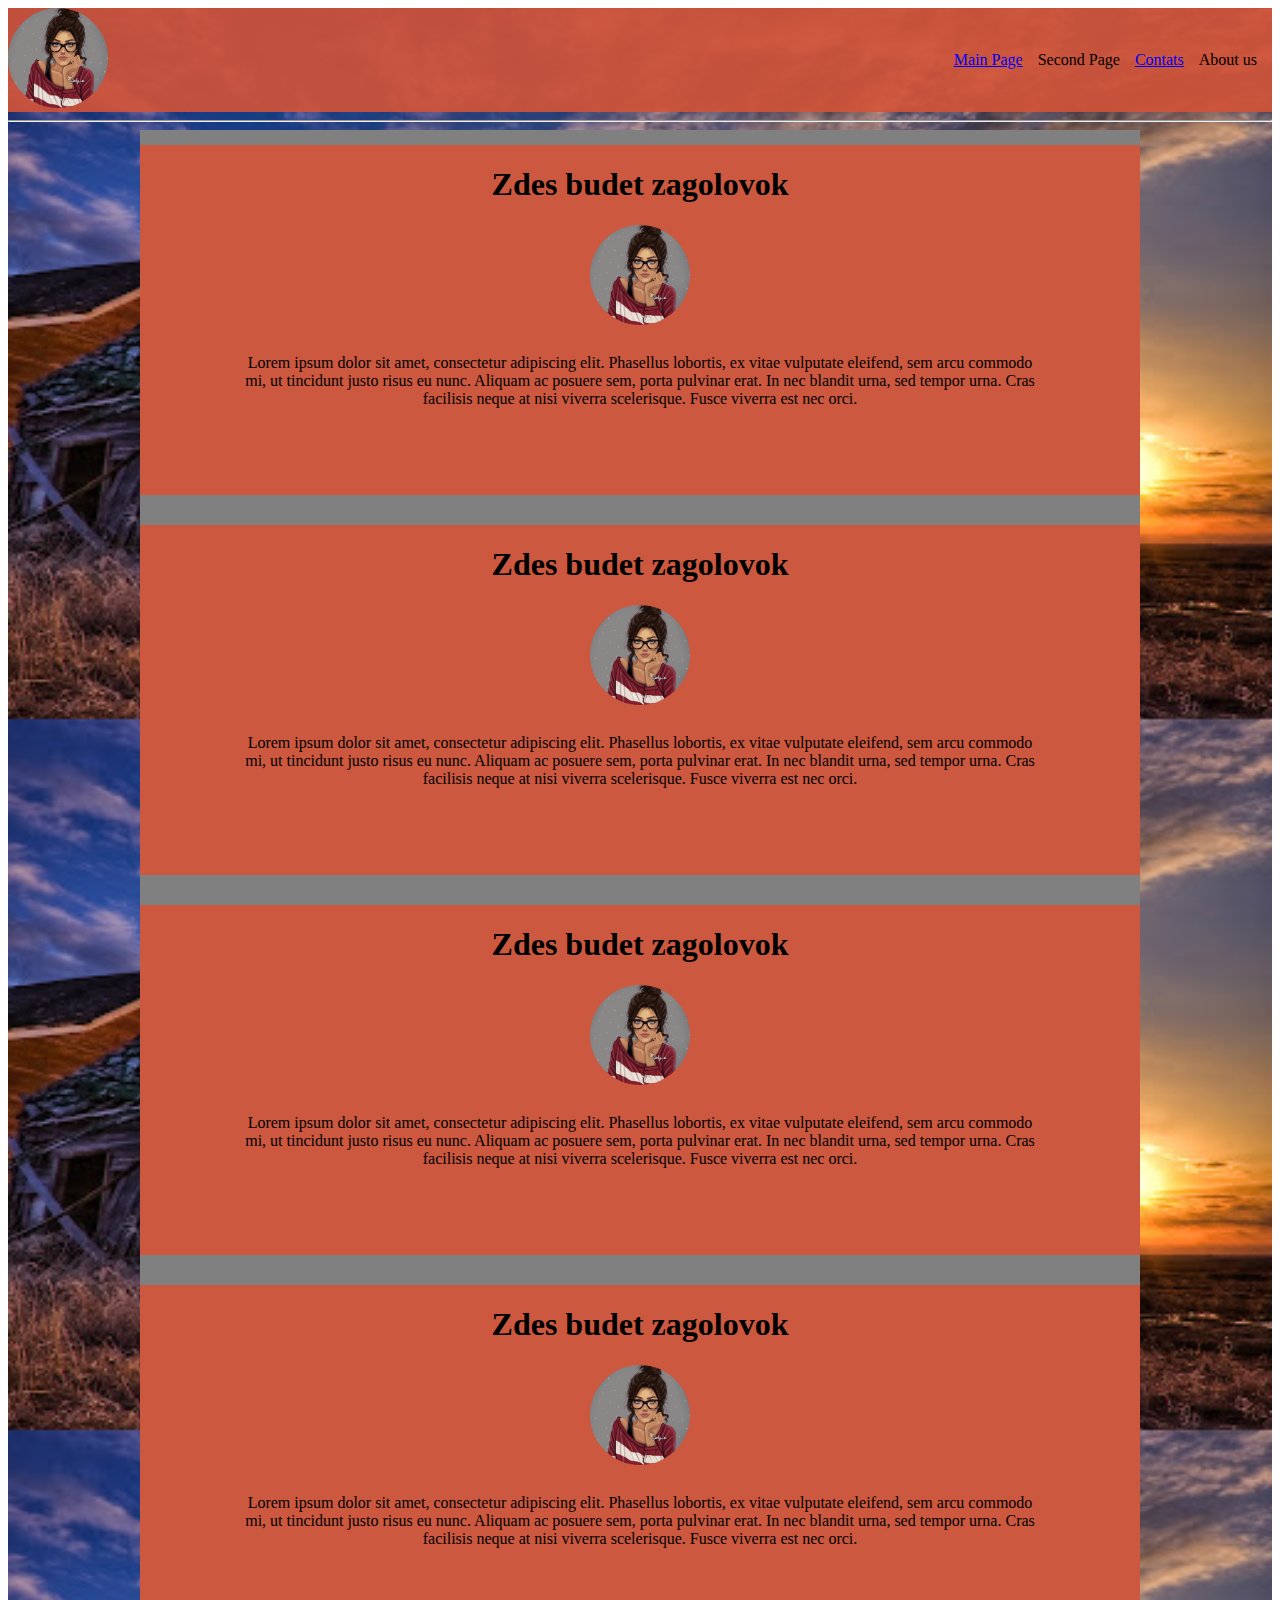
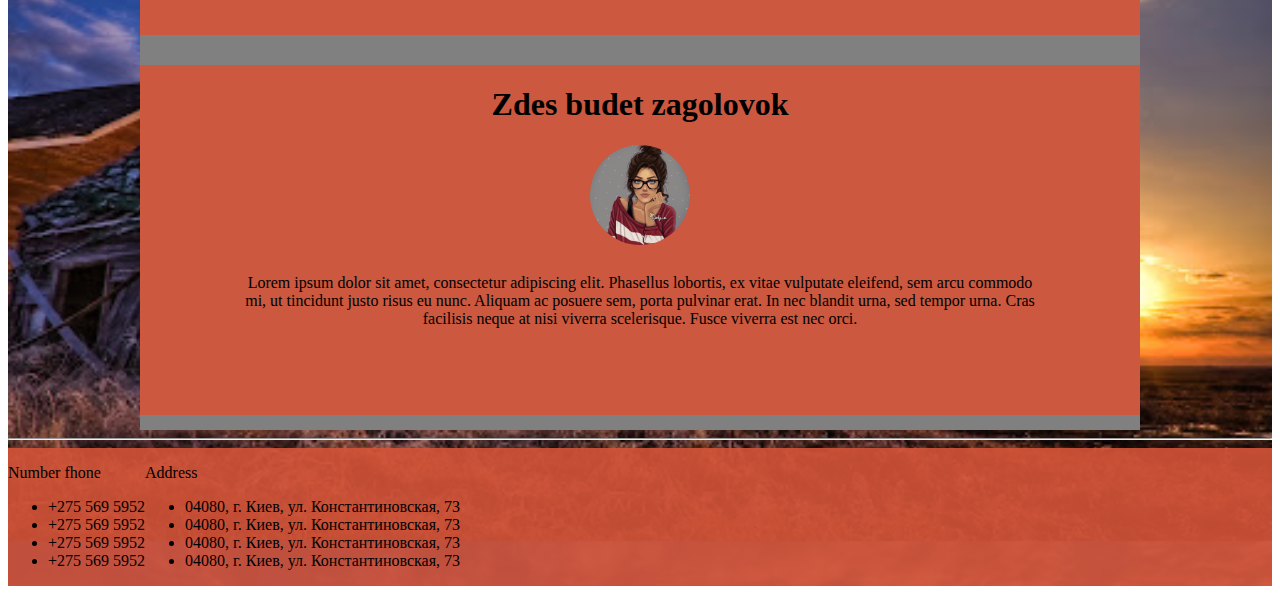
<file: VacikSite/index.html>
<!DOCTYPE html>
<html>
<head>
	<title>Lenochka</title>
	<link rel="stylesheet" type="text/css" href="style.css">
</head>
<body>

	<div class="wrapper">


		<header>
			
			<div class="logo">
				<img src="assets/logo.jpg">
			</div>

			<div class="menu">
				<ul class="menu-block">

					<li><a href="https://www.youtube.com/watch?v=n9uCgUzfeRQ">Main Page</a></li>
					<li>Second Page</li>
					<li><a href="contacts.html">Contats</a></li>
					<li>About us</li>
				</ul>
			</div>

		</header>

		<hr> 

		<div class="post-section">

			<div class="post-block post1">
				<h1>Zdes budet zagolovok</h1>
				<img src="assets/logo.jpg">

				<div class="post-text-block">
					<p class="post-text">
						Lorem ipsum dolor sit amet, consectetur adipiscing elit. Phasellus lobortis, ex vitae vulputate eleifend, sem arcu commodo mi, ut tincidunt justo risus eu nunc. Aliquam ac posuere sem, porta pulvinar erat. In nec blandit urna, sed tempor urna. Cras facilisis neque at nisi viverra scelerisque. Fusce viverra est nec orci.
					</p>	
				</div>
			</div> <!-- post-block -->

			<div class="post-block post2">
				<h1>Zdes budet zagolovok</h1>
				<img src="assets/logo.jpg">

				<div class="post-text-block">
					<p class="post-text">
						Lorem ipsum dolor sit amet, consectetur adipiscing elit. Phasellus lobortis, ex vitae vulputate eleifend, sem arcu commodo mi, ut tincidunt justo risus eu nunc. Aliquam ac posuere sem, porta pulvinar erat. In nec blandit urna, sed tempor urna. Cras facilisis neque at nisi viverra scelerisque. Fusce viverra est nec orci.
					</p>	
				</div>
			</div> <!-- post-block -->
	
			<div class="post-block post3">
				<h1>Zdes budet zagolovok</h1>
				<img src="assets/logo.jpg">

				<div class="post-text-block">
					<p class="post-text">
						Lorem ipsum dolor sit amet, consectetur adipiscing elit. Phasellus lobortis, ex vitae vulputate eleifend, sem arcu commodo mi, ut tincidunt justo risus eu nunc. Aliquam ac posuere sem, porta pulvinar erat. In nec blandit urna, sed tempor urna. Cras facilisis neque at nisi viverra scelerisque. Fusce viverra est nec orci.
					</p>	
				</div>
			</div> <!-- post-block -->

	
			<div class="post-block post4">
				<h1>Zdes budet zagolovok</h1>
				<img src="assets/logo.jpg">

				<div class="post-text-block">
					<p class="post-text">
						Lorem ipsum dolor sit amet, consectetur adipiscing elit. Phasellus lobortis, ex vitae vulputate eleifend, sem arcu commodo mi, ut tincidunt justo risus eu nunc. Aliquam ac posuere sem, porta pulvinar erat. In nec blandit urna, sed tempor urna. Cras facilisis neque at nisi viverra scelerisque. Fusce viverra est nec orci.
					</p>	
				</div>
			</div> <!-- post-block -->

			<div class="post-block post5">
				<h1>Zdes budet zagolovok</h1>
				<img src="assets/logo.jpg">

				<div class="post-text-block">
					<p class="post-text">
						Lorem ipsum dolor sit amet, consectetur adipiscing elit. Phasellus lobortis, ex vitae vulputate eleifend, sem arcu commodo mi, ut tincidunt justo risus eu nunc. Aliquam ac posuere sem, porta pulvinar erat. In nec blandit urna, sed tempor urna. Cras facilisis neque at nisi viverra scelerisque. Fusce viverra est nec orci.
					</p>	
				</div>
			</div> <!-- post-block -->

		</div> <!-- post-section-->

	<hr>
	<footer>
		<div class="footer-phones">
			<p>Number fhone</p>
			<ul>
				<li>+275 569 5952</li>
				<li>+275 569 5952</li>
				<li>+275 569 5952</li>
				<li>+275 569 5952</li>
			</ul>
		</div>
		<div class="footer-address">
			<p>Address</p>
			<ul>
				<li>04080, г. Киев, ул. Константиновская, 73</li>
				<li>04080, г. Киев, ул. Константиновская, 73</li>
				<li>04080, г. Киев, ул. Константиновская, 73</li>
				<li>04080, г. Киев, ул. Константиновская, 73</li>
			</ul>
		</div>
	</footer>

	</div> <!-- wrapper -->
</body>
</html>
</file>
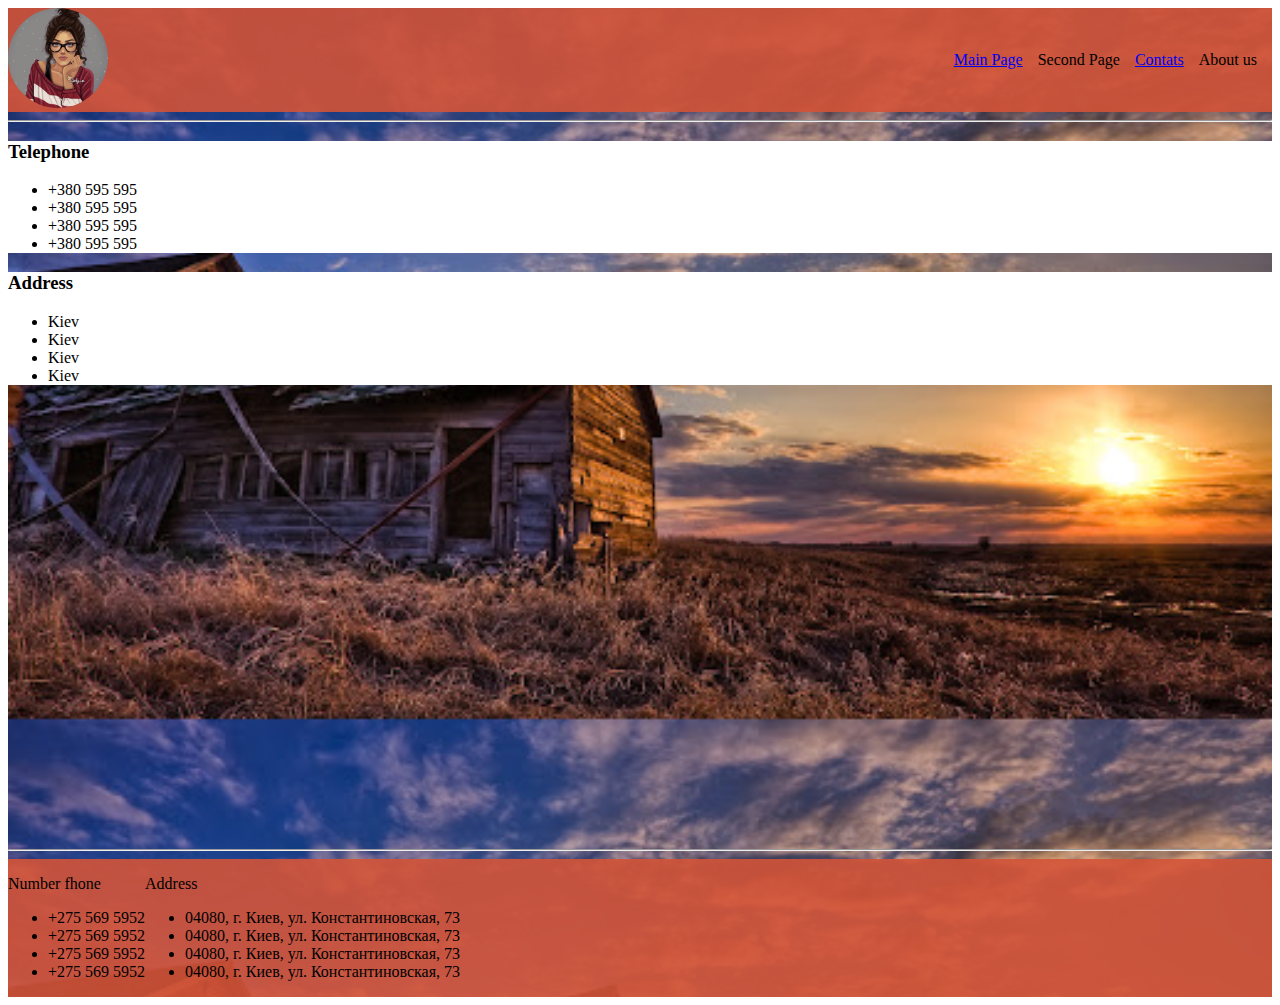
<file: VacikSite/contacts.html>
<!DOCTYPE html>
<html>
<head>
	<title>contats</title>
	<link rel="stylesheet" type="text/css" href="style.css">
</head>
<body>

<div class="wrapper">


		<header>
			
			<div class="logo">
				<img src="assets/logo.jpg">
			</div>

			<div class="menu">
				<ul class="menu-block">

					<li><a href="index.html">Main Page</a></li>
					<li>Second Page</li>
					<li><a href="contacts.html">Contats</a></li>
					<li>About us</li>
				</ul>
			</div>

		</header>

		<hr> 

		<div class="contacts">

			<div>	
				<h3>Telephone</h3>
				<ul>
					<li>+380 595 595</li>
					<li>+380 595 595</li>
					<li>+380 595 595</li>
					<li>+380 595 595</li>
				</ul>
			</div>

			<div>	
				<h3>Address</h3>
				<ul>
					<li>Kiev</li>
					<li>Kiev</li>
					<li>Kiev</li>
					<li>Kiev</li>
				</ul>
			</div>

		</div>
		
	<hr>
	<footer>
		<div class="footer-phones">
			<p>Number fhone</p>
			<ul>
				<li>+275 569 5952</li>
				<li>+275 569 5952</li>
				<li>+275 569 5952</li>
				<li>+275 569 5952</li>
			</ul>
		</div>
		<div class="footer-address">
			<p>Address</p>
			<ul>
				<li>04080, г. Киев, ул. Константиновская, 73</li>
				<li>04080, г. Киев, ул. Константиновская, 73</li>
				<li>04080, г. Киев, ул. Константиновская, 73</li>
				<li>04080, г. Киев, ул. Константиновская, 73</li>
			</ul>
		</div>
	</footer>

	</div> <!-- wrapper -->
</body>
</html>
</file>
<file: VacikSite/style.css>
.wrapper {
	max-width: 1920px;
	background-image: url("assets/background.jpg");
	 background-repeat: repeat;
	 background-size: 100%;
}

header {
	display: flex;
	align-items: center;

	justify-content: space-between;
	background-color: rgba(211, 83, 55, 0.9);
}

.logo img {
	max-height: 100px;
	border-radius: 100px;
}

.menu-block {
	display: flex;
}
.menu-block li {
	list-style-type: none;
	margin-right: 15px;
}

.post-section {
	margin-left: auto;
    margin-right: auto;
	max-width: 1000px;
	background-color: grey;
	display: flex;
	/*justify-content: flex-start;*/
	flex-wrap: wrap;
	align-items: center;

}

.post-block {
	background-color: rgba(211, 83, 55, 0.9);
	max-width: 100%;
	margin-left: auto;
    margin-right: auto;
    margin-top: 15px;
    margin-bottom: 15px;
    height: 350px;
   text-align: center; 
}
.post-block img {
	max-height: 100px;
	border-radius: 100px;
}

.post-block h1 {
	align-items: center;
}
.post-text-block {
	width: 80%;
	margin-top: 25px;
	margin-left: auto;
	margin-right: auto;
}
.post-text {
	display: inline;
}
.post1:hover {
	background-color: yellow;
}
.post2:hover {
	background-color: red;
}
.post3:hover {
	background-color: green;
}
.post4:hover {
	background-color: white;
}
.post5:hover {
	background-color: orange;
}

footer {
	display: flex;
	background-color: rgba(211, 83, 55, 0.9);
}

.contacts {
	min-height: 700px;

}
.contacts div{
	background-color: white;
}
</file>
